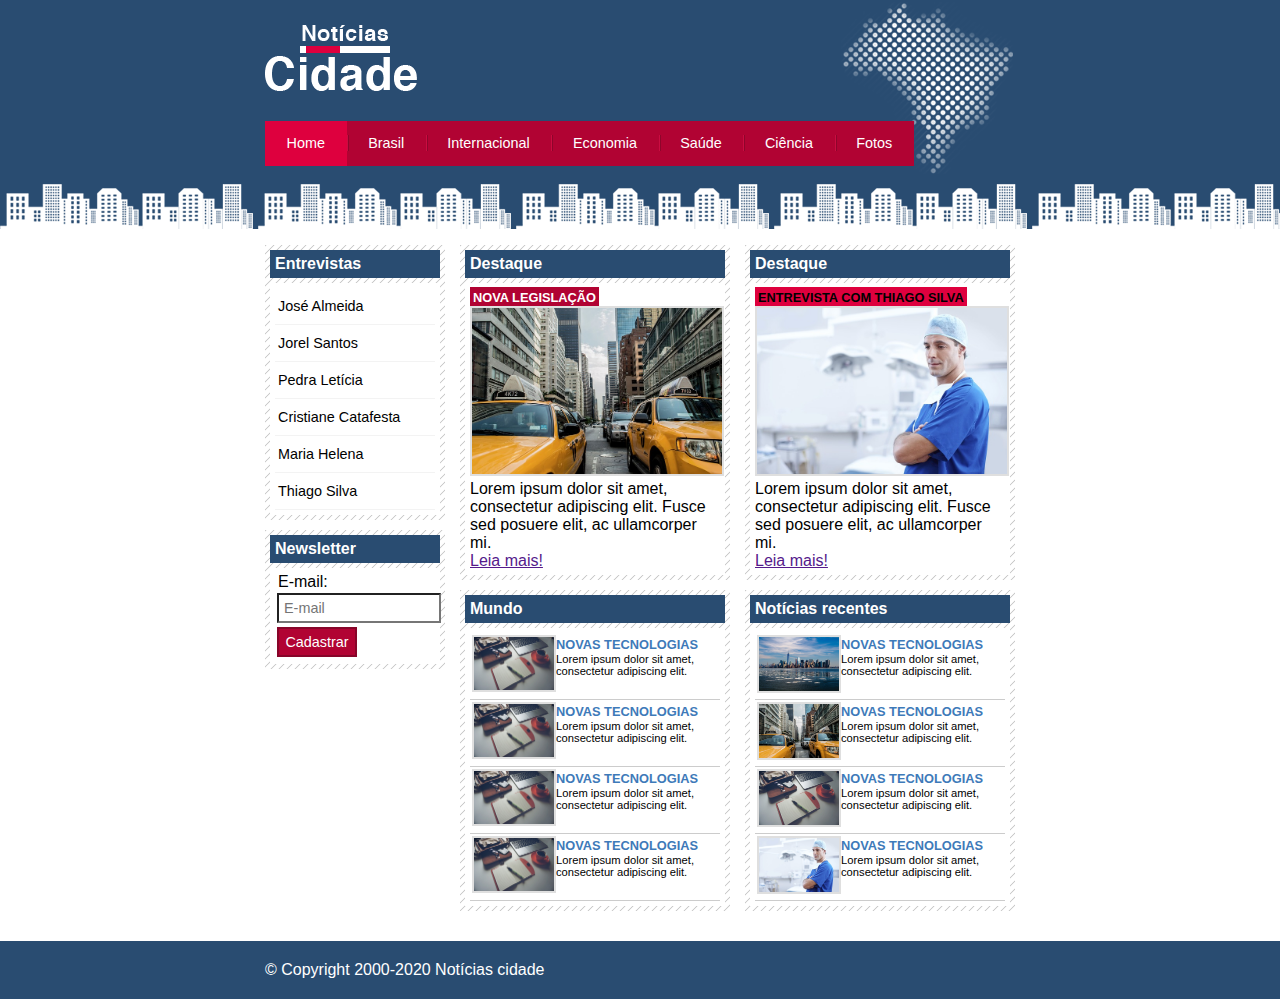
<file: index.html>
<!DOCTYPE html>
<head>
    <meta charset="UTF-8">
    <meta name="viewport" content="width=device-width, initial-scale=1.0">
    <title>Notícias cidade - Seu site de notícias</title>
    <link rel="stylesheet" type="text/css" href="css/style.css">
</head>
<body class="home">
    <!-- begin container -->
    <div id="container">
        <!-- begin top -->
        <div id="top">
            <h1 class="logo"></h1>
            <ul id="nav-bar">
                <li class="first"><a id="home" href="index.html">Home</a></li>
                <li><a id="brasil" href="brasil.html">Brasil</a></li>
                <li><a id="internacional" href="internacional.html">Internacional</a></li>
                <li><a id="economia" href="economia.html">Economia</a></li>
                <li><a id="saude" href="saude.html">Saúde</a></li>
                <li><a id="ciencia" href="ciencia.html">Ciência</a></li>
                <li><a id="fotos" href="fotos.html">Fotos</a></li>
            </ul>
        </div> <!-- end top -->
            <!-- begin content -->
        <div id="content">
            <div id="main">
                <div class="box highlight">
                    <h2>Destaque</h2>
                    <div class="box-content">
                        <h3>Nova Legislação</h3>
                        <img src="images/taxi.jpg" width="100%">
                        <p>Lorem ipsum dolor sit amet, consectetur adipiscing elit. Fusce sed posuere elit, ac ullamcorper mi.</p>
                        <a href="">Leia mais!</a>
                    </div>
                </div>
                <div class="box">
                    <h2>Mundo</h2>
                    <div class="box-content">
                        <ul id="news-list">
                            <li>
                                <a href="">
                                    <img src="images/tecnologia.jpg" width="80">
                                    <h3>Novas tecnologias</h3>
                                    <p>Lorem ipsum dolor sit amet, consectetur adipiscing elit.</p>
                                </a>
                            </li>
                            <li>
                                <a href="">
                                    <img src="images/tecnologia.jpg" width="80">
                                    <h3>Novas tecnologias</h3>
                                    <p>Lorem ipsum dolor sit amet, consectetur adipiscing elit.</p>
                                </a>
                            </li>
                            <li>
                                <a href="">
                                    <img src="images/tecnologia.jpg" width="80">
                                    <h3>Novas tecnologias</h3>
                                    <p>Lorem ipsum dolor sit amet, consectetur adipiscing elit.</p>
                                </a>
                            </li>
                            <li>
                                <a href="">
                                    <img src="images/tecnologia.jpg" width="80">
                                    <h3>Novas tecnologias</h3>
                                    <p>Lorem ipsum dolor sit amet, consectetur adipiscing elit.</p>
                                </a>
                            </li>
                        </ul>
                    </div>
                </div>
            </div>
            <div id="second">
                <div class="box interview">
                    <h2>Destaque</h2>
                    <div class="box-content">
                        <h3>Entrevista com thiago silva</h3>
                        <img src="images/doutor.jpg" width="100%">
                        <p>Lorem ipsum dolor sit amet, consectetur adipiscing elit. Fusce sed posuere elit, ac ullamcorper mi.</p>
                        <a href="">Leia mais!</a>
                    </div>
                </div>
                <div class="box">
                    <h2>Notícias recentes</h2>
                    <div class="box-content">
                        <ul id="news-list">
                            <li>
                                <a href="">
                                    <img src="images/cidade.jpg" width="80">
                                    <h3>Novas tecnologias</h3>
                                    <p>Lorem ipsum dolor sit amet, consectetur adipiscing elit.</p>
                                </a>
                            </li>
                            <li>
                                <a href="">
                                    <img src="images/taxi.jpg" width="80">
                                    <h3>Novas tecnologias</h3>
                                    <p>Lorem ipsum dolor sit amet, consectetur adipiscing elit.</p>
                                </a>
                            </li>
                            <li>
                                <a href="">
                                    <img src="images/tecnologia.jpg" width="80">
                                    <h3>Novas tecnologias</h3>
                                    <p>Lorem ipsum dolor sit amet, consectetur adipiscing elit.</p>
                                </a>
                            </li>
                            <li>
                                <a href="">
                                    <img src="images/doutor.jpg" width="80">
                                    <h3>Novas tecnologias</h3>
                                    <p>Lorem ipsum dolor sit amet, consectetur adipiscing elit.</p>
                                </a>
                            </li>
                        </ul>
                    </div>
                </div>
            </div>

            <!-- begin side-bar -->
            <div id="side-bar">
                <div class="box">
                    <h2>Entrevistas</h2>
                    <div class="box-content">
                        <ul>
                            <li><a href="">José Almeida</a></li>
                            <li><a href="">Jorel Santos</a></li>
                            <li><a href="">Pedra Letícia</a></li>
                            <li><a href="">Cristiane Catafesta</a></li>
                            <li><a href="">Maria Helena</a></li>
                            <li><a href="">Thiago Silva</a></li>
                        </ul>
                    </div>
                </div>
                <div class="box">
                    <h2>Newsletter</h2>
                    <div class="box-content">
                        <form>
                            <div>
                                <label for="email">E-mail:</label>
                                <input type="text" name="email" id="email" placeholder="E-mail">
                            </div>
                            <div>
                                <input class="submit" type="submit" value="Cadastrar">
                            </div>
                        </form>
                    </div>
                </div>
            </div> <!-- end side-bar -->
        </div> <!-- end content -->
    </div> <!-- end container-->

    <div id="container-footer">
        <div id="footer">
            &copy; Copyright 2000-2020 Notícias cidade
        </div>
    </div>
</body>
</html>
</file>
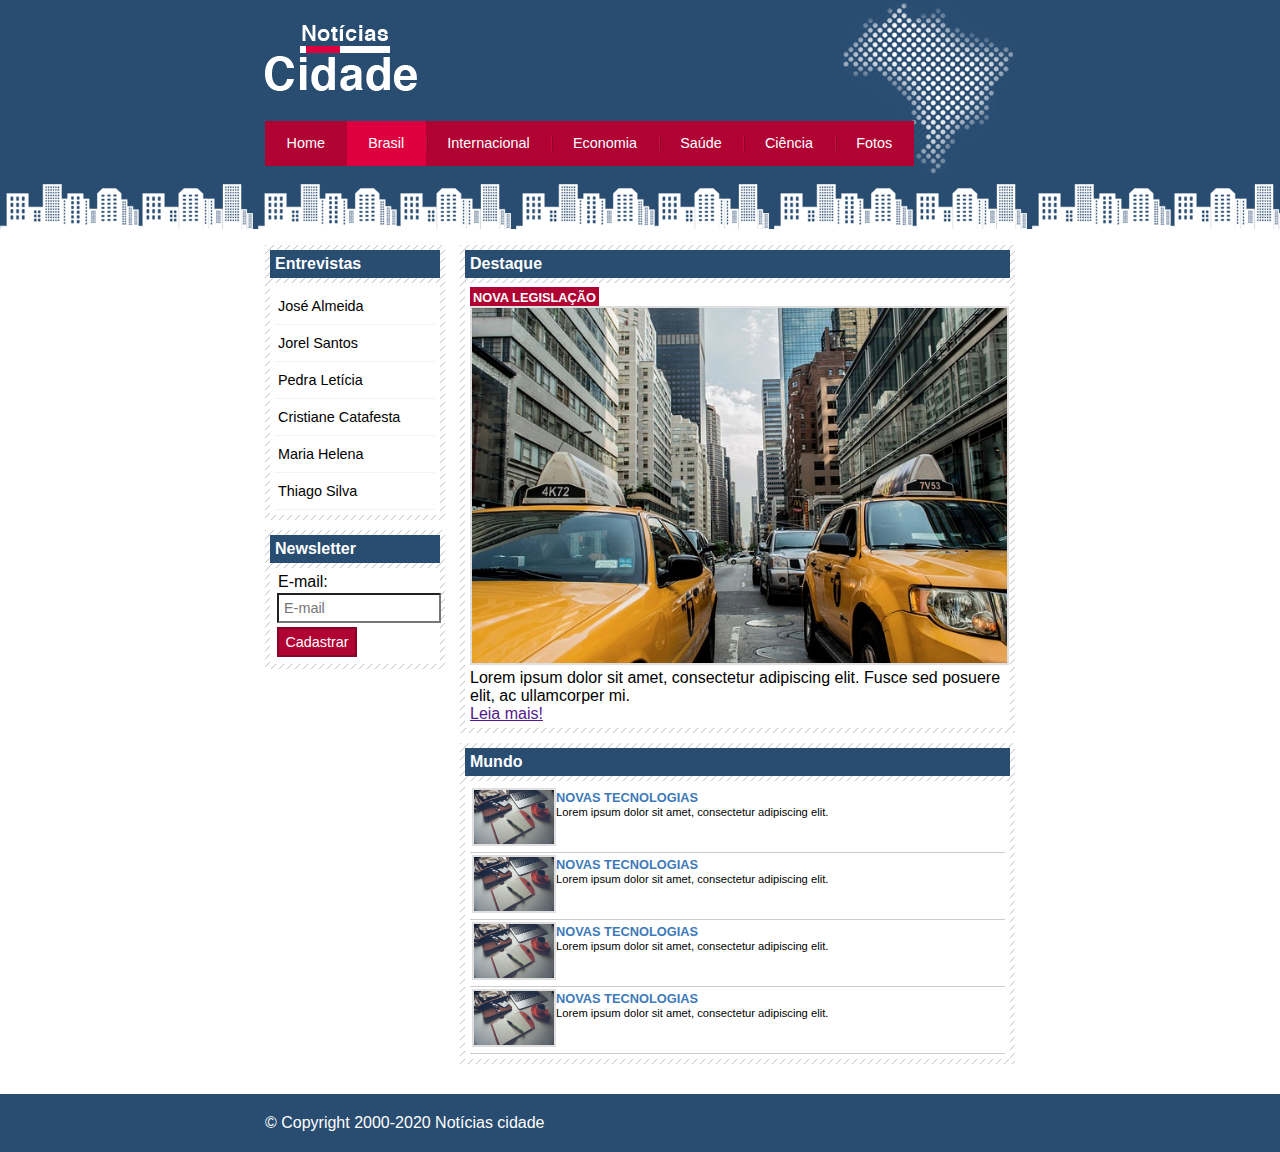
<file: brasil.html>
<!DOCTYPE html>
<head>
    <meta charset="UTF-8">
    <meta name="viewport" content="width=device-width, initial-scale=1.0">
    <title>Notícias cidade - Seu site de notícias</title>
    <link rel="stylesheet" type="text/css" href="css/style.css">
</head>
<body id="two-columns" class="brasil">
    <!-- begin container -->
    <div id="container">
        <!-- begin top -->
        <div id="top">
            <h1 class="logo"></h1>
            <ul id="nav-bar">
                <li class="first"><a id="home" href="index.html">Home</a></li>
                <li><a id="brasil" href="brasil.html">Brasil</a></li>
                <li><a id="internacional" href="internacional.html">Internacional</a></li>
                <li><a id="economia" href="economia.html">Economia</a></li>
                <li><a id="saude" href="saude.html">Saúde</a></li>
                <li><a id="ciencia" href="ciencia.html">Ciência</a></li>
                <li><a id="fotos" href="fotos.html">Fotos</a></li>
            </ul>
        </div> <!-- end top -->
            <!-- begin content -->
        <div id="content">
            <div id="main">
                <div class="box highlight">
                    <h2>Destaque</h2>
                    <div class="box-content">
                        <h3>Nova Legislação</h3>
                        <img src="images/taxi.jpg" width="100%">
                        <p>Lorem ipsum dolor sit amet, consectetur adipiscing elit. Fusce sed posuere elit, ac ullamcorper mi.</p>
                        <a href="">Leia mais!</a>
                    </div>
                </div>
                <div class="box">
                    <h2>Mundo</h2>
                    <div class="box-content">
                        <ul id="news-list">
                            <li>
                                <a href="">
                                    <img src="images/tecnologia.jpg" width="80">
                                    <h3>Novas tecnologias</h3>
                                    <p>Lorem ipsum dolor sit amet, consectetur adipiscing elit.</p>
                                </a>
                            </li>
                            <li>
                                <a href="">
                                    <img src="images/tecnologia.jpg" width="80">
                                    <h3>Novas tecnologias</h3>
                                    <p>Lorem ipsum dolor sit amet, consectetur adipiscing elit.</p>
                                </a>
                            </li>
                            <li>
                                <a href="">
                                    <img src="images/tecnologia.jpg" width="80">
                                    <h3>Novas tecnologias</h3>
                                    <p>Lorem ipsum dolor sit amet, consectetur adipiscing elit.</p>
                                </a>
                            </li>
                            <li>
                                <a href="">
                                    <img src="images/tecnologia.jpg" width="80">
                                    <h3>Novas tecnologias</h3>
                                    <p>Lorem ipsum dolor sit amet, consectetur adipiscing elit.</p>
                                </a>
                            </li>
                        </ul>
                    </div>
                </div>
            </div>
            
            <!-- begin side-bar -->
            <div id="side-bar">
                <div class="box">
                    <h2>Entrevistas</h2>
                    <div class="box-content">
                        <ul>
                            <li><a href="">José Almeida</a></li>
                            <li><a href="">Jorel Santos</a></li>
                            <li><a href="">Pedra Letícia</a></li>
                            <li><a href="">Cristiane Catafesta</a></li>
                            <li><a href="">Maria Helena</a></li>
                            <li><a href="">Thiago Silva</a></li>
                        </ul>
                    </div>
                </div>
                <div class="box">
                    <h2>Newsletter</h2>
                    <div class="box-content">
                        <form>
                            <div>
                                <label for="email">E-mail:</label>
                                <input type="text" name="email" id="email" placeholder="E-mail">
                            </div>
                            <div>
                                <input class="submit" type="submit" value="Cadastrar">
                            </div>
                        </form>
                    </div>
                </div>
            </div> <!-- end side-bar -->
        </div> <!-- end content -->
    </div> <!-- end container-->

    <div id="container-footer">
        <div id="footer">
            &copy; Copyright 2000-2020 Notícias cidade
        </div>
    </div>
</body>
</html>
</file>
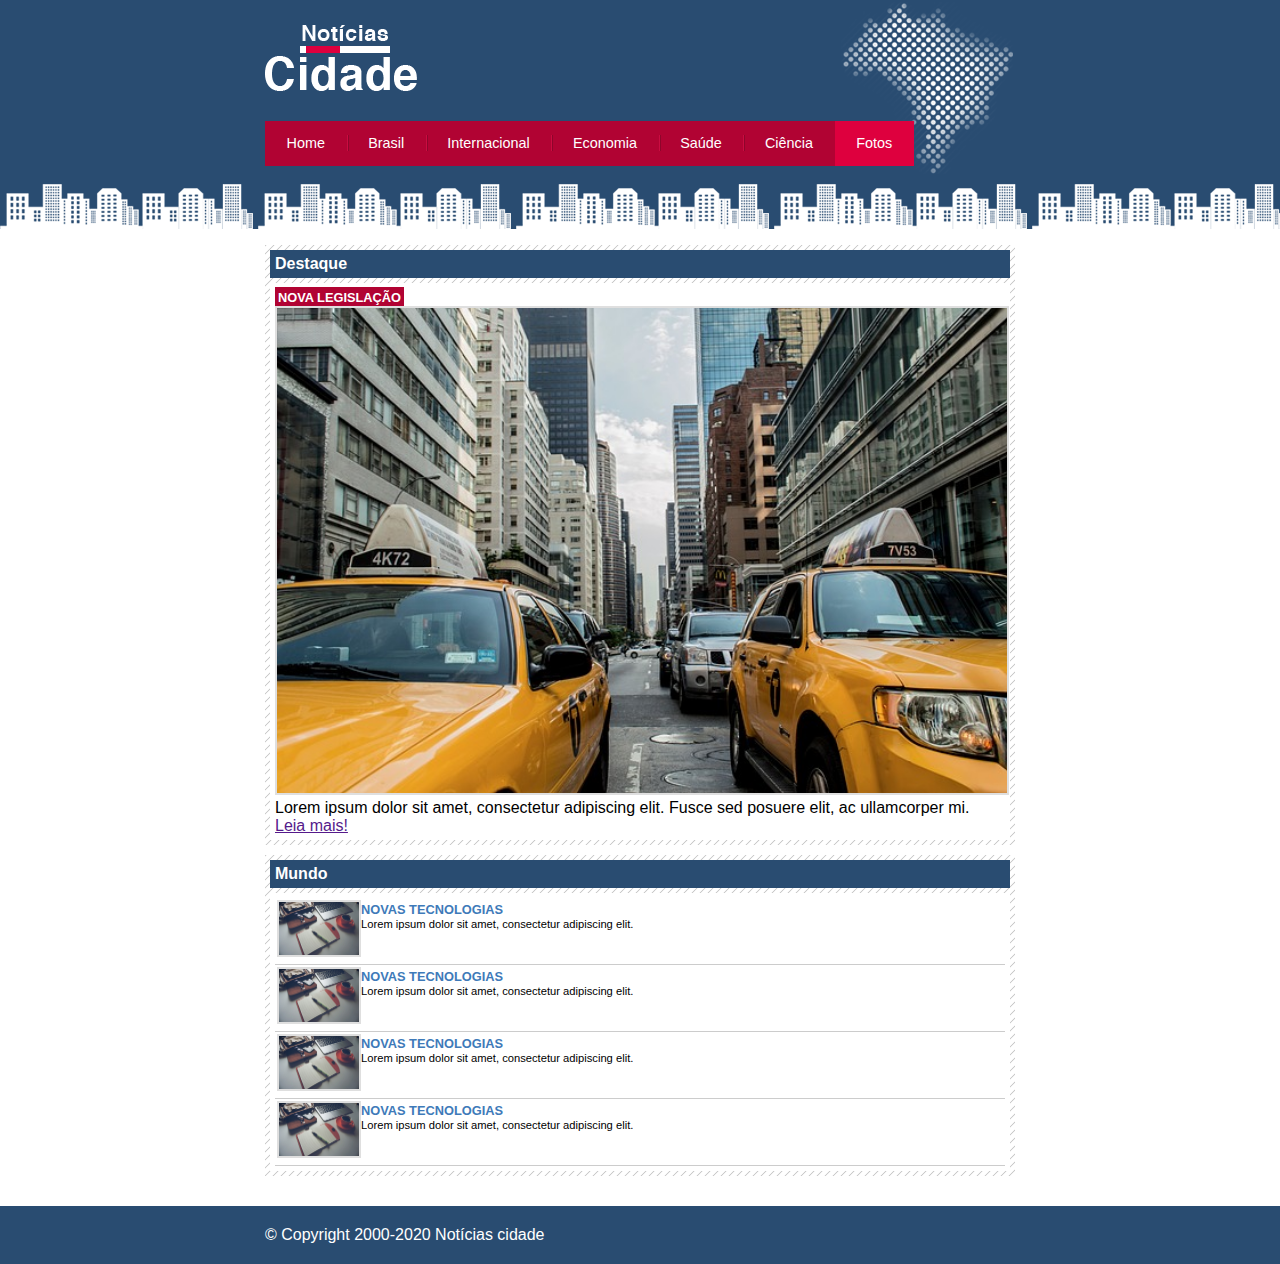
<file: fotos.html>
<!DOCTYPE html>
<head>
    <meta charset="UTF-8">
    <meta name="viewport" content="width=device-width, initial-scale=1.0">
    <title>Notícias cidade - Seu site de notícias</title>
    <link rel="stylesheet" type="text/css" href="css/style.css">
</head>
<body id="one-column" class="fotos">
    <!-- begin container -->
    <div id="container">
        <!-- begin top -->
        <div id="top">
            <h1 class="logo"></h1>
            <ul id="nav-bar">
                <li class="first"><a id="home" href="index.html">Home</a></li>
                <li><a id="brasil" href="brasil.html">Brasil</a></li>
                <li><a id="internacional" href="internacional.html">Internacional</a></li>
                <li><a id="economia" href="economia.html">Economia</a></li>
                <li><a id="saude" href="saude.html">Saúde</a></li>
                <li><a id="ciencia" href="ciencia.html">Ciência</a></li>
                <li><a id="fotos" href="fotos.html">Fotos</a></li>
            </ul>
        </div> <!-- end top -->
            <!-- begin content -->
        <div id="content">
            <div id="main">
                <div class="box highlight">
                    <h2>Destaque</h2>
                    <div class="box-content">
                        <h3>Nova Legislação</h3>
                        <img src="images/taxi.jpg" width="100%">
                        <p>Lorem ipsum dolor sit amet, consectetur adipiscing elit. Fusce sed posuere elit, ac ullamcorper mi.</p>
                        <a href="">Leia mais!</a>
                    </div>
                </div>
                <div class="box">
                    <h2>Mundo</h2>
                    <div class="box-content">
                        <ul id="news-list">
                            <li>
                                <a href="">
                                    <img src="images/tecnologia.jpg" width="80">
                                    <h3>Novas tecnologias</h3>
                                    <p>Lorem ipsum dolor sit amet, consectetur adipiscing elit.</p>
                                </a>
                            </li>
                            <li>
                                <a href="">
                                    <img src="images/tecnologia.jpg" width="80">
                                    <h3>Novas tecnologias</h3>
                                    <p>Lorem ipsum dolor sit amet, consectetur adipiscing elit.</p>
                                </a>
                            </li>
                            <li>
                                <a href="">
                                    <img src="images/tecnologia.jpg" width="80">
                                    <h3>Novas tecnologias</h3>
                                    <p>Lorem ipsum dolor sit amet, consectetur adipiscing elit.</p>
                                </a>
                            </li>
                            <li>
                                <a href="">
                                    <img src="images/tecnologia.jpg" width="80">
                                    <h3>Novas tecnologias</h3>
                                    <p>Lorem ipsum dolor sit amet, consectetur adipiscing elit.</p>
                                </a>
                            </li>
                        </ul>
                    </div>
                </div>
            </div>
        </div> <!-- end content -->
    </div> <!-- end container-->

    <div id="container-footer">
        <div id="footer">
            &copy; Copyright 2000-2020 Notícias cidade
        </div>
    </div>
</body>
</html>
</file>
<file: css/style.css>
* {
    margin: 0;
    padding: 0;
}

body {
    font-family: "Trebuchet MS", Helvetica, sans-serif;
    background: #fff url(../images/fundo.png) repeat-x;
}

#container {
    width: 750px;
    margin: 0 auto;
}

#top {
    height: 150px;
    background: url(../images/detalhe-topo.png) no-repeat right top;
    padding-top: 25px;
}

.logo {
    width: 152px;
    height: 66px;
    background: url(../images/logo.png) no-repeat center;
}

/* nav bar */

ul {
    margin: 0;
    padding: 0;
    list-style: none;
}

#top ul {
    margin-top: 30px;
    background: #b10333;
    float: left;
}

#top ul li {
    float: left;
}

#top ul a {
    font-size: 0.9em;
    display: block;
    padding: 0.5em 1.5em;
    line-height: 2.1em;
    text-decoration: none;
    color: #fff;
    background: url(../images/divisor.png) no-repeat left center;
}

#top ul .first a {
    background: none;
}

#top ul a:hover {
    color: #69001d;
}

body.home #nav-bar a#home,
body.brasil #nav-bar a#brasil,
body.internacional #nav-bar a#internacional,
body.economia #nav-bar a#economia,
body.saude #nav-bar a#saude,
body.ciencia #nav-bar a#ciencia,
body.fotos #nav-bar a#fotos
{
    color: #fff;
    background: #de003e;
    cursor: text;
}

/* Content */
#content{
    margin-top: 60px;
}

#main{
    width: 270px;
    float: left;
    margin: 0 0 20px 195px;
}

#one-column #main{
    width: 750px;
    margin: 0 0 20px 0;
}

#two-columns #main{
    width: 555px;
}

#second{
    width: 270px;
    float: left;
    margin: 0 0 20px 15px;
}

#side-bar{
    width: 180px;
    float: left;
    margin: 0 0 20px -750px;
}

#container-footer{
    clear: both;
    background: #294c71;
    padding: 20px;
}

/* Box */

.box{
    margin: 10px 0;
    padding: 5px;
    background: #f3f3f3 url(../images/fundo-caixa.png);
}

h2{
    font-size: 1em;
    background: #294c71;
    color: #fff;
    padding: 5px;
}

.box-content{
    background: #fff;
    padding: 5px;
    margin-top: 5px;
}

/* Menu lateral*/

#side-bar ul a{
    font-size: .9em;
    padding: 3px;
    display: block;
    line-height: 30px;
    color: #000;
    text-decoration: none;
    border-bottom: 1px solid #f3f3f3;
}

#side-bar ul a:hover{
    background: #f9f9f9 url(../images/marcador.png) no-repeat left center;
    padding-left: 20px;
    color: #a1a1a1;
}

/* Newsletter */

label{
    display: block;
    cursor: pointer;
    padding-left: 3px;
}

input{
    padding: 5px;
    width: 150px;
    font-size: .9em;
    background-color: #fff;
    margin: 2px;
}

input.submit{
    width: 80px;
    color: #fff;
    background-color: #b10333;
    border: 2px solid #870529;
}

/* Formatting images*/

img{
    border: 2px solid #dfdfdf;
}

/* Formatting header h3 */

h3{
    text-transform: uppercase;
    display: inline;
    font-size: .8em;
    padding: 3px;
}

.highlight h3{
    background: #b10333;
    color: #fff;
}

.interview h3{
    background: #de003e;
}

/* Formatting news list */

#news-list li{
    padding: 2px;
    border-bottom: 1px solid #ccc;
    height: 62px;
}

#news-list li a img{
    float: left;
}

#news-list li a{
    text-decoration: none;
}

#news-list li a h3{
    font-size: .8em;
    padding: 0;
    color: #3e7ab9;
}

#news-list li a p{
    font-size: .7em;
    color: #000;
}

#news-list li:hover{
    background: #eee;
    cursor: pointer;
}

/* Footer */
#footer{
    width: 750px;
    margin: 0 auto;
    color: #fff;
}
</file>
